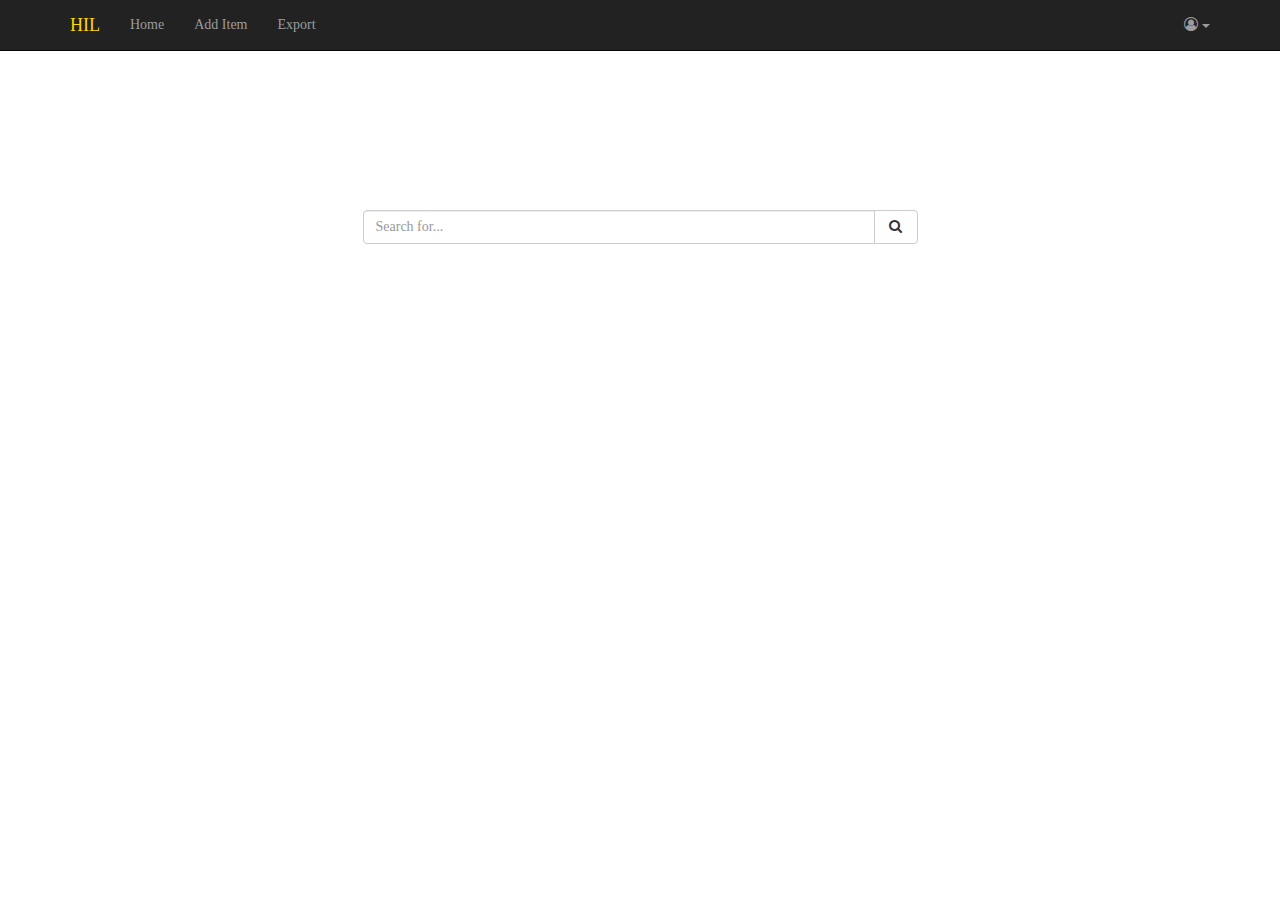
<file: index.html>
<!DOCTYPE html>
<html lang="en">
  <head>
    <meta charset="utf-8">
    <meta http-equiv="X-UA-Compatible" content="IE=edge">
    <meta name="viewport" content="width=device-width, initial-scale=1">
    <!-- The above 3 meta tags *must* come first in the head; any other head content must come *after* these tags -->
    <meta name="description" content="">
    <meta name="author" content="">

    <title>HIL-Product Delivery Management Application</title>

    <!-- Bootstrap core CSS -->
    <link rel="stylesheet" href="lib/css/bootstrap.css">

    <!-- IE10 viewport hack for Surface/desktop Windows 8 bug -->
    <link rel="stylesheet" href="lib/css/ie10-viewport-bug-workaround.css">

    <!-- Custom styles for this template -->
    <link rel="stylesheet" href="lib/css/navbar-fixed-top.css">

    <!-- Just for debugging purposes. Don't actually copy these 2 lines! -->
    <!--[if lt IE 9]><script src="lib/js/ie8-responsive-file-warning.js" type="text/javascript"></script><![endif]-->
    <script src="lib/js/ie-emulation-modes-warning.js" type="text/javascript"></script>

    <link rel="stylesheet" href="lib/css/signin.css">

    <!-- HTML5 shim and Respond.js for IE8 support of HTML5 elements and media queries -->
    <!--[if lt IE 9]>
      <script src="lib/js/html5shiv.min.js" type="text/javascript"></script>
      <script src="lib/js/respond.min.js" type="text/javascript"></script>
    <![endif]-->
    <!--importing angular directives-->
    <script type="text/javascript" src="lib/js/angular.js"></script>
    <script type="text/javascript" src="lib/js/angular-animate.js"></script>
    <script type="text/javascript" src="lib/js/angular-route.js"></script>
    <script type="text/javascript" src="lib/js/angular-touch.js"></script>

    <!-- Bootstrap core JavaScript
    ================================================== -->
    <!-- Placed at the end of the document so the pages load faster -->
    <script src="lib/js/jquery.js" type="text/javascript"></script>
    <script>window.jQuery || document.write('<script src="lib/js/jquery.min.js" type="text/javascript"><\/script>')</script>
    <script src="lib/js/bootstrap.js" type="text/javascript"></script>
    <!-- IE10 viewport hack for Surface/desktop Windows 8 bug -->
    <script src="lib/js/ie10-viewport-bug-workaround.js" type="text/javascript"></script>
    <script type="text/javascript" src="src/app/app.controller.js"></script>
    <script type="text/javascript" src="src/app/utils.js"></script>
    <script type="text/javascript" src="app.js"></script>

    <script type="text/javascript" src="lib/js/angular-messages.js"></script>
    <script type="text/javascript" src="lib/js/angular-message-format.js"></script>
  </head>

  <body ng-app="mainApp" ng-strict-di>

    <!-- Fixed navbar -->
    <nav class="navbar navbar-inverse navbar-fixed-top" ng-controller="NavController as navController">
      <div class="container" ng-include="'src/template/navbar.html'">
      </div>
    </nav>

    <div class="container" ng-view>
     
    </div>
    <link rel="stylesheet" href="lib/css/font-awesome.css">
  </body>
</html>
</file>
<file: lib/css/navbar-fixed-top.css>
body {
  /*min-height: 2000px;*/
  
}
</file>
<file: lib/css/signin.css>
/*body {
  padding-top: 40px;
  padding-bottom: 40px;
  background-color: #eee;
}*/

.form-signin {
  max-width: 330px;
  padding: 15px;
  margin: 0 auto;
}
/*.form-signin .form-signin-heading,
.form-signin .checkbox {
  margin-bottom: 10px;
}
.form-signin .checkbox {
  font-weight: normal;
}*/
.form-signin .form-control {
  position: relative;
  height: auto;
  -webkit-box-sizing: border-box;
     -moz-box-sizing: border-box;
          box-sizing: border-box;
  padding: 10px;
  font-size: 16px;
}
.form-signin .form-control:focus {
  z-index: 2;
}
.form-signin input[type="email"] {
  margin-bottom: -1px;
  border-bottom-right-radius: 0;
  border-bottom-left-radius: 0;
}
.form-signin input[type="password"] {
  margin-bottom: 10px;
  border-top-left-radius: 0;
  border-top-right-radius: 0;
}

.navbar-inverse .navbar-brand:hover,
.navbar-inverse .navbar-brand:focus,
.navbar-inverse .navbar-brand{
  color: #FFD700;
}

div.col-md-4 > div.input-group > span{
  background-color: whitesmoke;
}
.tableSpacing{
  /*margin: 4% auto;*/
  margin-bottom: 3%;
  margin-top:3%;
}
html, body {height: 100%;}
body{padding-top: 70px;}
*{
  font-family: "Georgia","Verdana","Times New Roman";
}
div#goSearchID{
  margin-top: 10em;
}
</file>
<file: lib/css/ie10-viewport-bug-workaround.css>
/*!
 * IE10 viewport hack for Surface/desktop Windows 8 bug
 * Copyright 2014-2015 Twitter, Inc.
 * Licensed under MIT (https://github.com/twbs/bootstrap/blob/master/LICENSE)
 */

/*
 * See the Getting Started docs for more information:
 * http://getbootstrap.com/getting-started/#support-ie10-width
 */
@-ms-viewport     { width: device-width; }
@-o-viewport      { width: device-width; }
@viewport         { width: device-width; }
</file>
